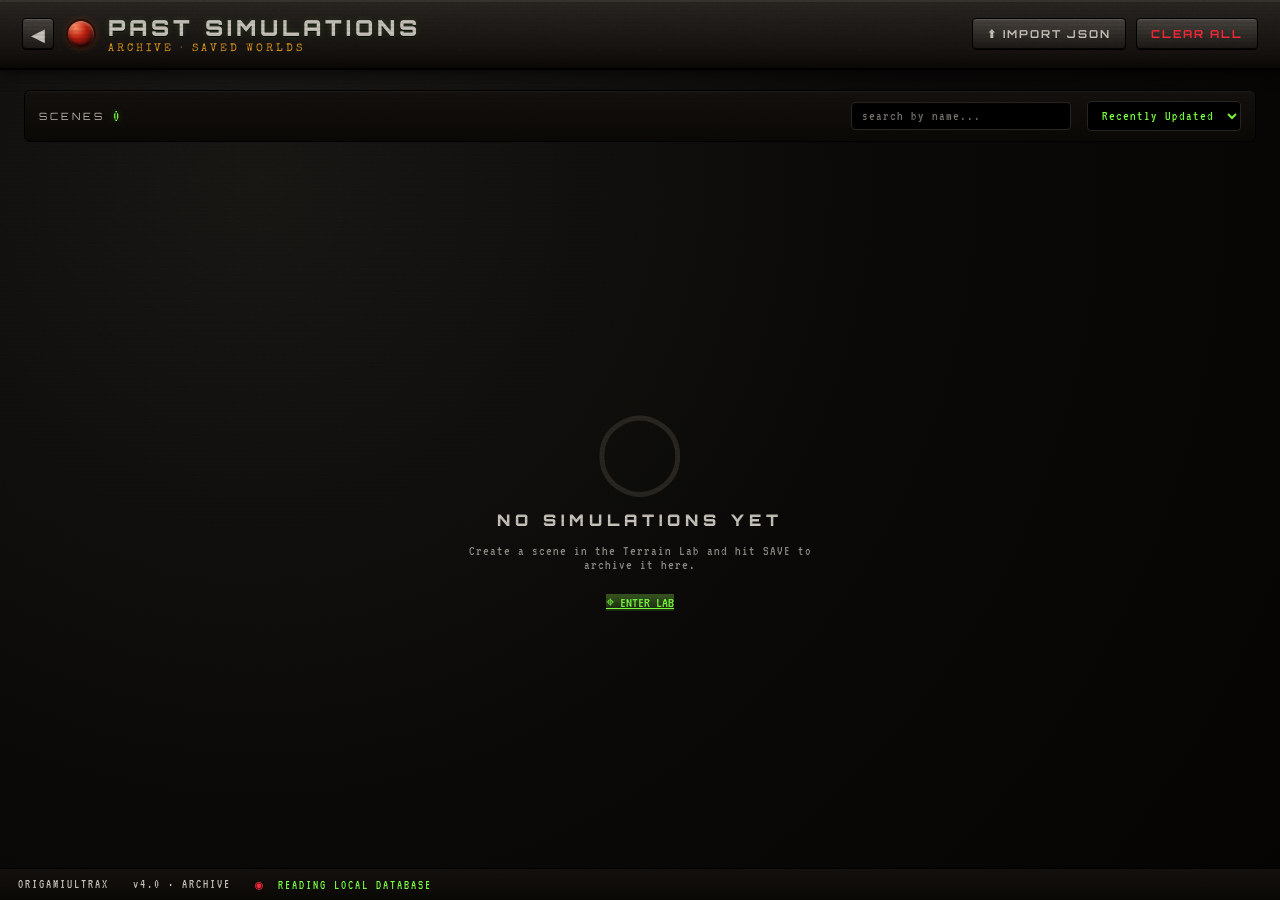
<file: gallery.html>
<!DOCTYPE html>
<html lang="en">
<head>
<meta charset="UTF-8">
<title>WSF · Past Simulations</title>
<link rel="stylesheet" href="css/main.css">
<link rel="stylesheet" href="css/portal.css">
<link rel="stylesheet" href="css/gallery.css">
<link href="https://fonts.googleapis.com/css2?family=VT323&family=Orbitron:wght@700;900&family=Special+Elite&display=swap" rel="stylesheet">
</head>
<body class="gallery-body">

<div class="grain"></div>
<div class="scanlines"></div>

<header class="portal-header">
  <div class="portal-header-left">
    <a href="index.html" class="back-link" title="Back to portal">◀</a>
    <div class="logo-lump"></div>
    <div>
      <h1 class="portal-title">PAST SIMULATIONS</h1>
      <div class="portal-tagline">ARCHIVE · SAVED WORLDS</div>
    </div>
  </div>
  <div class="portal-header-right">
    <button class="title-btn" id="importBtn">⬆ IMPORT JSON</button>
    <input type="file" id="importInput" accept=".json" style="display:none">
    <button class="title-btn danger" id="clearAllBtn">CLEAR ALL</button>
  </div>
</header>

<main class="gallery-stage">
  <div class="gallery-toolbar">
    <span class="gtbar-section"><span class="gtbar-k">SCENES</span><span class="gtbar-v" id="countVal">0</span></span>
    <span class="gtbar-section grow"></span>
    <span class="gtbar-section">
      <input type="text" id="searchInput" placeholder="search by name..." class="gallery-search">
    </span>
    <span class="gtbar-section">
      <select id="sortSelect" class="gallery-sort">
        <option value="updated">Recently Updated</option>
        <option value="created">Recently Created</option>
        <option value="name">Name A→Z</option>
      </select>
    </span>
  </div>

  <div class="gallery-grid" id="galleryGrid">
    <!-- cards inserted here -->
  </div>

  <div class="gallery-empty hidden" id="galleryEmpty">
    <div class="empty-glyph">◯</div>
    <div class="empty-title">NO SIMULATIONS YET</div>
    <div class="empty-sub">Create a scene in the Terrain Lab and hit SAVE to archive it here.</div>
    <a href="editor.html" class="chunky-btn primary">⌖ ENTER LAB</a>
  </div>
</main>

<footer class="portal-footer">
  <span class="pfoot-section">ORIGAMIULTRAX</span>
  <span class="pfoot-section">v4.0 · ARCHIVE</span>
  <span class="pfoot-section grow"><span class="pfoot-blink">◉</span> READING LOCAL DATABASE</span>
</footer>

<!-- Confirm clear modal -->
<div class="modal-overlay hidden" id="confirmModal">
  <div class="modal-box">
    <div class="modal-title">CONFIRM CLEAR</div>
    <div class="modal-body">
      <div style="font-family:var(--font-lcd);font-size:15px;color:var(--metal-hi);letter-spacing:1px;line-height:1.4;">
        This will permanently delete <span id="confirmCount" style="color:var(--acid-red);">0</span> saved simulations.<br><br>
        This cannot be undone.
      </div>
    </div>
    <div class="modal-actions">
      <button class="chunky-btn" id="confirmCancel">CANCEL</button>
      <button class="chunky-btn danger" id="confirmYes">DELETE ALL</button>
    </div>
  </div>
</div>

<script type="module" src="js/gallery.js"></script>
</body>
</html>
</file>
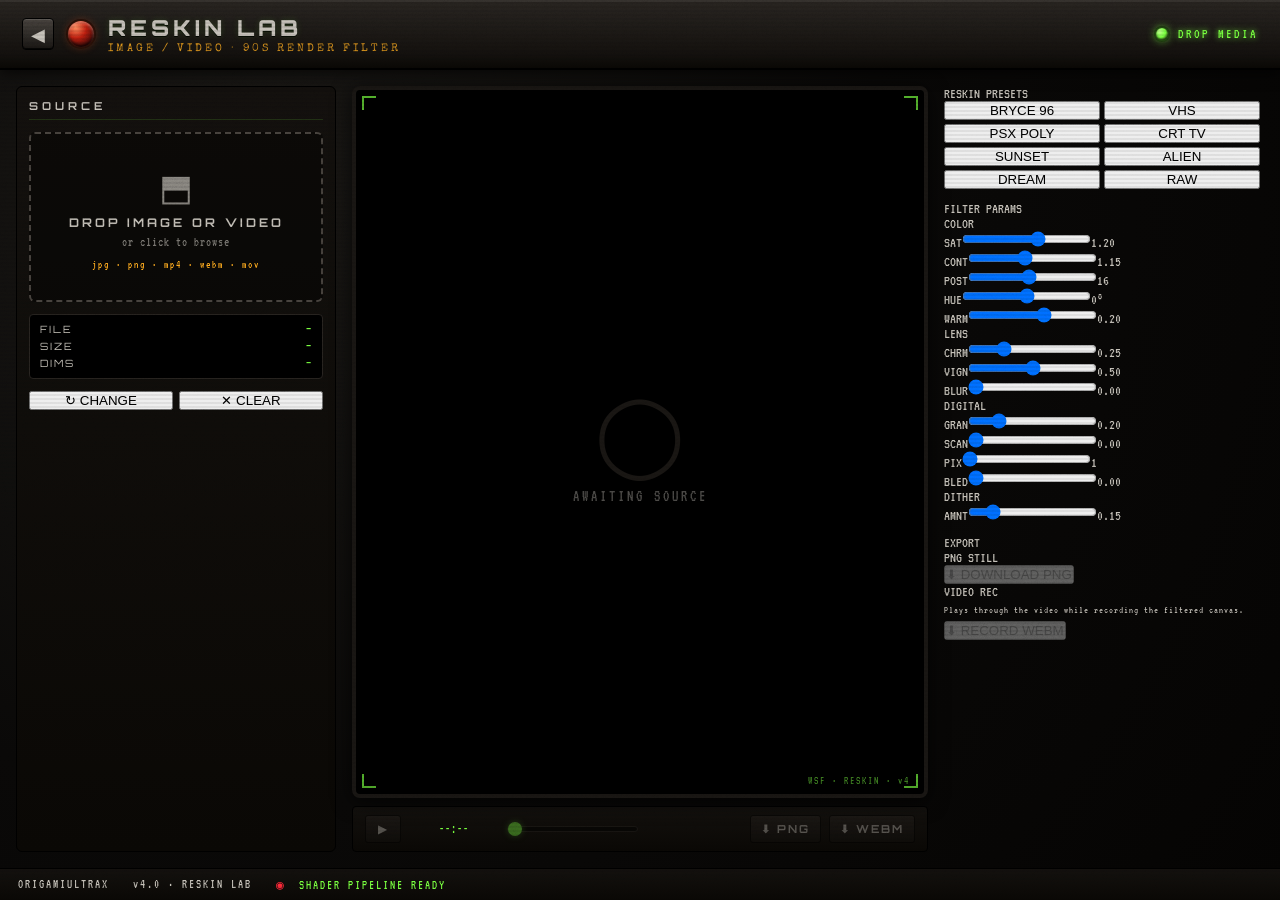
<file: reskin.html>
<!DOCTYPE html>
<html lang="en">
<head>
<meta charset="UTF-8">
<title>WSF · Reskin Lab</title>
<link rel="stylesheet" href="css/main.css">
<link rel="stylesheet" href="css/portal.css">
<link rel="stylesheet" href="css/reskin.css">
<link href="https://fonts.googleapis.com/css2?family=VT323&family=Orbitron:wght@700;900&family=Special+Elite&display=swap" rel="stylesheet">
</head>
<body class="reskin-body">

<div class="grain"></div>
<div class="scanlines"></div>

<header class="portal-header">
  <div class="portal-header-left">
    <a href="index.html" class="back-link" title="Back to portal">◀</a>
    <div class="logo-lump"></div>
    <div>
      <h1 class="portal-title">RESKIN LAB</h1>
      <div class="portal-tagline">IMAGE / VIDEO · 90s RENDER FILTER</div>
    </div>
  </div>
  <div class="portal-header-right">
    <div class="status-lamp"></div>
    <span class="status-text" id="reskinStatus">DROP MEDIA</span>
  </div>
</header>

<main class="reskin-stage">

  <!-- LEFT: input drop / preview -->
  <section class="reskin-source">
    <div class="reskin-section-head">SOURCE</div>
    <div class="reskin-drop" id="dropZone">
      <div class="drop-inner">
        <div class="drop-glyph">⬒</div>
        <div class="drop-title">DROP IMAGE OR VIDEO</div>
        <div class="drop-sub">or click to browse</div>
        <div class="drop-formats">jpg · png · mp4 · webm · mov</div>
      </div>
      <input type="file" id="fileInput" accept="image/*,video/*" style="display:none">
    </div>
    <div class="reskin-source-info" id="sourceInfo">
      <span class="rsi-k">FILE</span><span class="rsi-v" id="rsiName">—</span>
      <span class="rsi-k">SIZE</span><span class="rsi-v" id="rsiSize">—</span>
      <span class="rsi-k">DIMS</span><span class="rsi-v" id="rsiDims">—</span>
    </div>
    <div class="reskin-buttons">
      <button class="chunky-btn small" id="srcChangeBtn">↻ CHANGE</button>
      <button class="chunky-btn small" id="srcClearBtn">✕ CLEAR</button>
    </div>
    <video id="srcVideo" class="reskin-source-preview" loop muted playsinline style="display:none;"></video>
    <img id="srcImage" class="reskin-source-preview" style="display:none;">
  </section>

  <!-- CENTER: output canvas -->
  <section class="reskin-output">
    <div class="reskin-bezel">
      <div class="reskin-corner tl"></div>
      <div class="reskin-corner tr"></div>
      <div class="reskin-corner bl"></div>
      <div class="reskin-corner br"></div>
      <canvas id="reskinCanvas"></canvas>
      <div class="reskin-watermark">WSF · RESKIN · v4</div>
      <div class="reskin-empty" id="reskinEmpty">
        <div class="reskin-empty-glyph">◯</div>
        <div class="reskin-empty-text">awaiting source</div>
      </div>
    </div>
    <div class="reskin-output-controls">
      <button class="vp-btn" id="playPauseBtn" disabled>▶</button>
      <span class="vp-readout" id="vidTime">--:--</span>
      <input type="range" class="dial vid-scrub" id="vidScrub" min="0" max="1000" value="0" disabled>
      <div class="vp-spacer"></div>
      <button class="vp-btn" id="exportPngBtn" disabled>⬇ PNG</button>
      <button class="vp-btn" id="exportVidBtn" disabled>⬇ WEBM</button>
    </div>
  </section>

  <!-- RIGHT: control rail -->
  <aside class="reskin-controls">
    <div class="prop-group">
      <div class="prop-header"><span class="prop-title">RESKIN PRESETS</span><span class="prop-led"></span></div>
      <div class="prop-subgroup">
        <div class="preset-grid">
          <button class="chunky-btn small active" data-rpreset="bryce">BRYCE 96</button>
          <button class="chunky-btn small" data-rpreset="vhs">VHS</button>
          <button class="chunky-btn small" data-rpreset="psx">PSX POLY</button>
          <button class="chunky-btn small" data-rpreset="crt">CRT TV</button>
          <button class="chunky-btn small" data-rpreset="sunset">SUNSET</button>
          <button class="chunky-btn small" data-rpreset="alien">ALIEN</button>
          <button class="chunky-btn small" data-rpreset="dream">DREAM</button>
          <button class="chunky-btn small" data-rpreset="raw">RAW</button>
        </div>
      </div>
    </div>

    <div class="prop-group">
      <div class="prop-header"><span class="prop-title">FILTER PARAMS</span></div>
      <div class="prop-subgroup">
        <div class="sub-label">COLOR</div>
        <div class="slider-row"><label>SAT</label><input type="range" id="rsSat" min="0" max="200" value="120"><span class="val" id="rsSatV">1.20</span></div>
        <div class="slider-row"><label>CONT</label><input type="range" id="rsContrast" min="50" max="200" value="115"><span class="val" id="rsContrastV">1.15</span></div>
        <div class="slider-row"><label>POST</label><input type="range" id="rsPosterize" min="2" max="32" value="16"><span class="val" id="rsPosterizeV">16</span></div>
        <div class="slider-row"><label>HUE</label><input type="range" id="rsHue" min="-180" max="180" value="0"><span class="val" id="rsHueV">0°</span></div>
        <div class="slider-row"><label>WARM</label><input type="range" id="rsWarmth" min="-100" max="100" value="20"><span class="val" id="rsWarmthV">0.20</span></div>
      </div>
      <div class="prop-subgroup">
        <div class="sub-label">LENS</div>
        <div class="slider-row"><label>CHRM</label><input type="range" id="rsChroma" min="0" max="100" value="25"><span class="val" id="rsChromaV">0.25</span></div>
        <div class="slider-row"><label>VIGN</label><input type="range" id="rsVignette" min="0" max="100" value="50"><span class="val" id="rsVignetteV">0.50</span></div>
        <div class="slider-row"><label>BLUR</label><input type="range" id="rsBlur" min="0" max="100" value="0"><span class="val" id="rsBlurV">0.00</span></div>
      </div>
      <div class="prop-subgroup">
        <div class="sub-label">DIGITAL</div>
        <div class="slider-row"><label>GRAN</label><input type="range" id="rsGrain" min="0" max="100" value="20"><span class="val" id="rsGrainV">0.20</span></div>
        <div class="slider-row"><label>SCAN</label><input type="range" id="rsScan" min="0" max="100" value="0"><span class="val" id="rsScanV">0.00</span></div>
        <div class="slider-row"><label>PIX</label><input type="range" id="rsPixel" min="1" max="16" value="1"><span class="val" id="rsPixelV">1</span></div>
        <div class="slider-row"><label>BLED</label><input type="range" id="rsBleed" min="0" max="100" value="0"><span class="val" id="rsBleedV">0.00</span></div>
      </div>
      <div class="prop-subgroup">
        <div class="sub-label">DITHER</div>
        <div class="slider-row"><label>AMNT</label><input type="range" id="rsDither" min="0" max="100" value="15"><span class="val" id="rsDitherV">0.15</span></div>
      </div>
    </div>

    <div class="prop-group">
      <div class="prop-header"><span class="prop-title">EXPORT</span></div>
      <div class="prop-subgroup">
        <div class="sub-label">PNG STILL</div>
        <button class="chunky-btn" id="dlPng" disabled>⬇ DOWNLOAD PNG</button>
      </div>
      <div class="prop-subgroup">
        <div class="sub-label">VIDEO REC</div>
        <div style="font-size:10px;color:var(--metal-hi);padding:4px 0;letter-spacing:1px;line-height:1.4;">
          Plays through the video while recording the filtered canvas.
        </div>
        <button class="chunky-btn" id="dlVid" disabled>⬇ RECORD WEBM</button>
        <div id="recProgress" style="font-family:var(--font-lcd);font-size:13px;color:var(--acid-green);padding:4px 0;letter-spacing:1px;"></div>
      </div>
    </div>
  </aside>

</main>

<footer class="portal-footer">
  <span class="pfoot-section">ORIGAMIULTRAX</span>
  <span class="pfoot-section">v4.0 · RESKIN LAB</span>
  <span class="pfoot-section grow"><span class="pfoot-blink">◉</span> SHADER PIPELINE READY</span>
</footer>

<script type="module" src="js/reskin.js"></script>
</body>
</html>
</file>
<file: css/main.css>
:root {
  --metal-hi: #c8c4bc;
  --metal-mid: #8a867e;
  --metal-lo: #45423c;
  --metal-deep: #1e1c18;
  --acid-green: #7dff42;
  --acid-orange: #ff6a1a;
  --acid-red: #ff2a3a;
  --lcd-blue: #4ae3ff;
  --lcd-amber: #ffb020;
  --screen-bg: #0a1a22;
  --screen-text: #8ae6ff;
  --panel-edge: #0d0b09;
  --font-display: 'Orbitron', sans-serif;
  --font-lcd: 'VT323', monospace;
  --font-type: 'Special Elite', monospace;
}
* { box-sizing: border-box; margin: 0; padding: 0; }
html, body {
  height: 100%; overflow: hidden; background: #000;
  color: var(--metal-hi); font-family: var(--font-lcd);
  font-size: 15px; user-select: none; -webkit-font-smoothing: antialiased;
}
body {
  background:
    radial-gradient(ellipse at 20% 10%, #2a1510 0%, transparent 50%),
    radial-gradient(ellipse at 80% 90%, #1a0a1a 0%, transparent 50%),
    radial-gradient(ellipse at 50% 50%, #0a0a12 0%, #000 70%);
  display: flex; flex-direction: column;
}
.grain {
  pointer-events: none; position: fixed; inset: 0;
  background-image: url("data:image/svg+xml;utf8,<svg xmlns='http://www.w3.org/2000/svg' width='200' height='200'><filter id='n'><feTurbulence baseFrequency='0.9' numOctaves='2' stitchTiles='stitch'/><feColorMatrix values='0 0 0 0 0 0 0 0 0 0 0 0 0 0 0 0 0 0 0.4 0'/></filter><rect width='200' height='200' filter='url(%23n)'/></svg>");
  opacity: 0.35; mix-blend-mode: overlay; z-index: 9998;
}
.scanlines {
  pointer-events: none; position: fixed; inset: 0;
  background: repeating-linear-gradient(to bottom, rgba(0,0,0,0) 0, rgba(0,0,0,0) 2px, rgba(0,0,0,0.12) 3px, rgba(0,0,0,0) 4px);
  z-index: 9997; mix-blend-mode: multiply;
}
.titlebar {
  flex-shrink: 0;
  height: 32px; background: linear-gradient(180deg, #3a3530 0%, #1a1714 60%, #0a0807 100%);
  border-bottom: 2px solid #000;
  box-shadow: inset 0 1px 0 rgba(255,255,255,0.15), inset 0 -1px 0 rgba(0,0,0,0.8), 0 2px 8px rgba(0,0,0,0.6);
  display: flex; align-items: center; justify-content: space-between;
  padding: 0 14px; position: relative; z-index: 10;
}
.titlebar::before, .titlebar::after {
  content: ''; position: absolute; top: 50%; width: 8px; height: 8px;
  border-radius: 50%; background: radial-gradient(circle at 30% 30%, #2a2824, #000);
  box-shadow: inset 0 0 2px #000, 0 1px 1px rgba(255,255,255,0.1);
  transform: translateY(-50%);
}
.titlebar::before { left: 4px; }
.titlebar::after { right: 4px; }
.titlebar-left { display: flex; align-items: center; gap: 12px; }
.logo-lump {
  width: 26px; height: 26px;
  background: radial-gradient(circle at 30% 25%, #ff9060 0%, #c02010 40%, #3a0808 80%), #200;
  border-radius: 50%;
  box-shadow: inset 0 2px 3px rgba(255,200,180,0.5), inset 0 -2px 3px rgba(0,0,0,0.8), 0 0 8px rgba(255,80,20,0.4), 0 0 0 2px #0a0807;
  animation: lumpPulse 3s ease-in-out infinite;
}
@keyframes lumpPulse {
  0%,100% { box-shadow: inset 0 2px 3px rgba(255,200,180,0.5), inset 0 -2px 3px rgba(0,0,0,0.8), 0 0 8px rgba(255,80,20,0.4), 0 0 0 2px #0a0807; }
  50% { box-shadow: inset 0 2px 3px rgba(255,200,180,0.5), inset 0 -2px 3px rgba(0,0,0,0.8), 0 0 18px rgba(255,120,40,0.7), 0 0 0 2px #0a0807; }
}
.title-text {
  font-family: var(--font-display); font-weight: 900; font-size: 14px;
  letter-spacing: 3px; color: #d8d0c0;
  text-shadow: 0 1px 0 #000, 0 0 8px rgba(125,255,66,0.15);
}
.title-sub {
  font-weight: 400; font-size: 11px; color: var(--acid-green);
  letter-spacing: 1.5px; margin-left: 10px; opacity: 0.8;
}
.titlebar-right { display: flex; align-items: center; gap: 8px; }
.status-lamp {
  width: 12px; height: 12px; border-radius: 50%;
  background: radial-gradient(circle at 30% 30%, #c0ff90, var(--acid-green) 50%, #2a5010 90%);
  box-shadow: inset 0 -1px 2px rgba(0,0,0,0.6), 0 0 10px var(--acid-green), 0 0 0 2px #000;
  animation: lampBlink 2s ease-in-out infinite;
}
@keyframes lampBlink { 0%,90%,100% { opacity: 1; } 95% { opacity: 0.3; } }
.status-text {
  font-family: var(--font-lcd); font-size: 14px; color: var(--acid-green);
  letter-spacing: 2px; text-shadow: 0 0 6px var(--acid-green);
}
.workspace {
  flex: 1 1 0; display: grid; grid-template-columns: 110px 1fr 280px;
  gap: 4px; padding: 4px; min-height: 0; overflow: hidden;
}
.moodbar {
  flex-shrink: 0;
  height: 24px; background: linear-gradient(180deg, #0a0807 0%, #1a1714 50%, #0a0807 100%);
  border-top: 2px solid #000; box-shadow: inset 0 1px 0 rgba(255,255,255,0.08);
  display: flex; align-items: center; padding: 0 12px; gap: 18px;
  font-family: var(--font-lcd); font-size: 13px;
}
.mood-section { display: flex; align-items: center; gap: 6px; color: var(--metal-hi); }
.mood-section.grow { flex: 1; overflow: hidden; }
.mood-label {
  color: var(--lcd-amber); letter-spacing: 1.5px; font-size: 11px;
  text-shadow: 0 0 4px rgba(255,176,32,0.5);
}
.mood-val {
  color: var(--acid-green); text-shadow: 0 0 4px rgba(125,255,66,0.4);
  white-space: nowrap; overflow: hidden; text-overflow: ellipsis;
}
.memory-bar {
  width: 100px; height: 10px; background: #000;
  border: 1px solid var(--metal-lo);
  box-shadow: inset 0 1px 2px rgba(0,0,0,0.8); position: relative;
}
.memory-fill {
  height: 100%; background: linear-gradient(90deg, #20ff40, #ffb020 70%, #ff2a3a 100%);
  width: 18%; box-shadow: 0 0 6px var(--acid-green); transition: width 0.4s;
}
.mood-blink {
  width: 8px; height: 8px; border-radius: 50%;
  background: var(--acid-red); box-shadow: 0 0 6px var(--acid-red);
  animation: recBlink 1.2s steps(2) infinite;
}
@keyframes recBlink { 50% { opacity: 0.15; } }
.hidden { display: none !important; }
.rec-indicator {
  position: absolute; top: 10px; right: 10px;
  background: rgba(0,0,0,0.7); border: 1px solid var(--acid-red);
  padding: 4px 10px; font-family: var(--font-display); font-weight: 900;
  font-size: 11px; letter-spacing: 2px; color: var(--acid-red);
  text-shadow: 0 0 6px var(--acid-red);
  display: flex; align-items: center; gap: 6px; z-index: 6;
}
.rec-dot {
  width: 10px; height: 10px; border-radius: 50%;
  background: var(--acid-red); box-shadow: 0 0 8px var(--acid-red);
  animation: recBlink 1s steps(2) infinite;
}
</file>
<file: css/portal.css>
/* portal.css — Landing page, gallery shared chrome */

.portal-body, .gallery-body, .reskin-body {
  min-height: 100vh;
  display: flex;
  flex-direction: column;
  background:
    radial-gradient(circle at 20% 20%, #1a1815 0%, #0a0908 50%, #050403 100%),
    #050403;
}

.portal-header, .reskin-stage > header {
  display: flex;
  align-items: center;
  justify-content: space-between;
  padding: 14px 22px;
  background: linear-gradient(180deg, #2a2622 0%, #14110e 80%, #0a0805 100%);
  border-bottom: 2px solid #000;
  box-shadow: 0 2px 0 rgba(255,255,255,0.06) inset, 0 4px 12px rgba(0,0,0,0.6);
  z-index: 10;
}

.portal-header-left {
  display: flex; align-items: center; gap: 14px;
}

.portal-header-right {
  display: flex; align-items: center; gap: 10px;
}

.back-link {
  font-family: var(--font-display);
  color: var(--metal-hi);
  text-decoration: none;
  font-size: 18px;
  width: 32px; height: 32px;
  display: inline-flex; align-items: center; justify-content: center;
  background: linear-gradient(180deg, #4a4540, #1a1714);
  border: 1px solid #000; border-radius: 4px;
  box-shadow: inset 0 1px 0 rgba(255,255,255,0.15), inset 0 -1px 0 rgba(0,0,0,0.8);
  transition: color 0.2s;
}
.back-link:hover { color: var(--acid-green); }

.portal-title {
  font-family: var(--font-display);
  font-weight: 900;
  font-size: 22px;
  letter-spacing: 4px;
  color: var(--metal-hi);
  text-shadow: 0 0 6px rgba(125,255,66,0.15), 0 1px 0 #000;
  margin: 0;
}
.portal-tagline {
  font-family: var(--font-type);
  font-size: 11px;
  color: var(--lcd-amber);
  letter-spacing: 3px;
  text-transform: uppercase;
  opacity: 0.85;
  margin-top: 2px;
}

.title-btn {
  font-family: var(--font-display);
  font-size: 11px;
  font-weight: 700;
  letter-spacing: 2px;
  color: var(--metal-hi);
  background: linear-gradient(180deg, #4a4540, #1a1714);
  border: 1px solid #000;
  border-radius: 4px;
  padding: 8px 14px;
  cursor: pointer;
  box-shadow: inset 0 1px 0 rgba(255,255,255,0.15), inset 0 -1px 0 rgba(0,0,0,0.8);
}
.title-btn:hover { color: var(--acid-green); }
.title-btn.danger { color: var(--acid-red); }
.title-btn.danger:hover { color: #fff; background: linear-gradient(180deg, #5a2520, #2a1010); }

/* Stage layout */
.portal-stage {
  flex: 1;
  display: grid;
  grid-template-columns: 320px 1fr;
  gap: 24px;
  padding: 24px;
  min-height: 0;
}

/* MOON BAY */
.portal-moon-bay {
  display: flex;
  flex-direction: column;
  gap: 16px;
}
.moon-frame {
  position: relative;
  background: #000;
  border: 2px solid #1a1714;
  border-radius: 6px;
  padding: 14px;
  box-shadow:
    inset 0 0 30px rgba(125,255,66,0.06),
    inset 0 0 60px rgba(0,0,0,0.9),
    0 4px 16px rgba(0,0,0,0.7);
  overflow: hidden;
}
.moon-frame::before {
  content: '';
  position: absolute; inset: 0;
  background:
    repeating-linear-gradient(0deg,
      rgba(0,0,0,0) 0px,
      rgba(0,0,0,0) 2px,
      rgba(0,0,0,0.15) 2px,
      rgba(0,0,0,0.15) 3px);
  pointer-events: none;
}
.moon-img {
  width: 100%;
  display: block;
  filter: contrast(1.15) brightness(0.95) sepia(0.15);
  border-radius: 100%;
  image-rendering: pixelated;
}
.moon-label {
  margin-top: 10px;
  font-family: var(--font-lcd);
  font-size: 13px;
  letter-spacing: 2px;
  color: var(--acid-green);
  text-align: center;
  text-shadow: 0 0 6px rgba(125,255,66,0.5);
}
.moon-corner {
  position: absolute;
  width: 14px; height: 14px;
  border: 2px solid var(--acid-green);
  z-index: 2;
}
.moon-corner.tl { top: 4px; left: 4px; border-right: none; border-bottom: none; }
.moon-corner.tr { top: 4px; right: 4px; border-left: none; border-bottom: none; }
.moon-corner.bl { bottom: 4px; left: 4px; border-right: none; border-top: none; }
.moon-corner.br { bottom: 4px; right: 4px; border-left: none; border-top: none; }

.readout-stack {
  background: linear-gradient(180deg, #0a0805 0%, #14110e 100%);
  border: 1px solid #000;
  border-radius: 4px;
  padding: 10px 12px;
  box-shadow: inset 0 0 12px rgba(0,0,0,0.8);
}
.readout-line {
  display: flex; justify-content: space-between;
  font-family: var(--font-lcd);
  font-size: 14px;
  letter-spacing: 1px;
  padding: 2px 0;
  border-bottom: 1px dotted rgba(125,255,66,0.15);
}
.readout-line:last-child { border-bottom: none; }
.rk { color: var(--metal-hi); }
.rv { color: var(--acid-green); text-shadow: 0 0 4px rgba(125,255,66,0.4); }

.ascii-decor {
  font-family: var(--font-lcd);
  font-size: 11px;
  color: var(--lcd-amber);
  white-space: pre;
  line-height: 1.2;
  letter-spacing: 0;
  text-align: center;
  opacity: 0.6;
}

/* DOORS */
.portal-doors {
  display: flex;
  flex-direction: column;
  align-items: stretch;
  gap: 10px;
  position: relative;
}
.doors-heading {
  font-family: var(--font-display);
  font-weight: 700;
  font-size: 14px;
  letter-spacing: 6px;
  color: var(--metal-hi);
  text-align: center;
  padding: 8px 0 16px 0;
  border-bottom: 1px solid rgba(125,255,66,0.15);
  margin-bottom: 8px;
}

.leaf-door {
  display: grid;
  grid-template-columns: 200px 1fr;
  gap: 24px;
  align-items: center;
  padding: 18px 24px;
  background: linear-gradient(135deg, rgba(20,17,14,0.6) 0%, rgba(10,8,5,0.8) 100%);
  border: 1px solid #1a1714;
  border-radius: 8px;
  text-decoration: none;
  cursor: pointer;
  position: relative;
  overflow: hidden;
  transition: all 0.3s ease;
}
.leaf-door::before {
  content: '';
  position: absolute;
  inset: 0;
  background: radial-gradient(ellipse at center left, rgba(125,255,66,0.08) 0%, transparent 60%);
  opacity: 0;
  transition: opacity 0.3s;
  pointer-events: none;
}
.leaf-door:hover::before { opacity: 1; }
.leaf-door:hover {
  border-color: var(--acid-green);
  transform: translateX(4px);
}
.leaf-door[data-door="past"]:hover { border-color: var(--lcd-amber); }
.leaf-door[data-door="reskin"]:hover { border-color: var(--acid-red); }

.leaf-door[data-door="past"]:hover::before {
  background: radial-gradient(ellipse at center left, rgba(255,176,32,0.10) 0%, transparent 60%);
}
.leaf-door[data-door="reskin"]:hover::before {
  background: radial-gradient(ellipse at center left, rgba(255,42,58,0.10) 0%, transparent 60%);
}

.leaf-svg {
  width: 200px;
  height: 250px;
  display: block;
  filter: drop-shadow(0 4px 12px rgba(0,0,0,0.7));
  transition: transform 0.4s ease, filter 0.4s ease;
}
.leaf-door:hover .leaf-svg {
  transform: rotate(-3deg) scale(1.05);
  filter: drop-shadow(0 4px 16px rgba(125,255,66,0.4));
}
.leaf-door[data-door="past"]:hover .leaf-svg { filter: drop-shadow(0 4px 16px rgba(255,176,32,0.4)); }
.leaf-door[data-door="reskin"]:hover .leaf-svg { filter: drop-shadow(0 4px 16px rgba(255,42,58,0.4)); }

.leaf-glyph {
  font-family: var(--font-display);
  font-weight: 900;
  font-size: 14px;
  fill: var(--acid-green);
}

.leaf-label {
  display: flex;
  flex-direction: column;
  gap: 4px;
}
.leaf-num {
  font-family: var(--font-type);
  font-size: 13px;
  letter-spacing: 4px;
  color: var(--lcd-amber);
  opacity: 0.7;
}
.leaf-title {
  font-family: var(--font-display);
  font-weight: 900;
  font-size: 26px;
  letter-spacing: 4px;
  color: var(--metal-hi);
  text-shadow: 0 1px 0 #000, 0 0 12px rgba(125,255,66,0.15);
}
.leaf-door[data-door="past"] .leaf-title { text-shadow: 0 1px 0 #000, 0 0 12px rgba(255,176,32,0.15); }
.leaf-door[data-door="reskin"] .leaf-title { text-shadow: 0 1px 0 #000, 0 0 12px rgba(255,42,58,0.15); }
.leaf-sub {
  font-family: var(--font-lcd);
  font-size: 16px;
  letter-spacing: 2px;
  color: var(--metal-hi);
  opacity: 0.75;
}

/* Footer */
.portal-footer {
  display: flex;
  align-items: center;
  gap: 24px;
  padding: 8px 18px;
  background: linear-gradient(180deg, #14110e 0%, #0a0805 100%);
  border-top: 1px solid #000;
  font-family: var(--font-lcd);
  font-size: 13px;
  letter-spacing: 2px;
  color: var(--metal-hi);
}
.pfoot-section.grow { flex: 1; color: var(--acid-green); }
.pfoot-blink {
  display: inline-block;
  color: var(--acid-red);
  margin-right: 6px;
  animation: blink 1s steps(2) infinite;
}
@keyframes blink { 50% { opacity: 0; } }

/* Modal (shared) */
.modal-overlay {
  position: fixed;
  inset: 0;
  background: rgba(0,0,0,0.75);
  display: flex;
  align-items: center;
  justify-content: center;
  z-index: 1000;
  backdrop-filter: blur(4px);
}
.modal-overlay.hidden { display: none; }
.modal-box {
  background: linear-gradient(180deg, #2a2622 0%, #14110e 100%);
  border: 2px solid #000;
  border-radius: 8px;
  padding: 24px;
  min-width: 360px;
  max-width: 480px;
  box-shadow: 0 12px 40px rgba(0,0,0,0.8), inset 0 1px 0 rgba(255,255,255,0.08);
}
.modal-title {
  font-family: var(--font-display);
  font-weight: 900;
  font-size: 16px;
  letter-spacing: 4px;
  color: var(--metal-hi);
  margin-bottom: 16px;
  padding-bottom: 8px;
  border-bottom: 1px solid rgba(125,255,66,0.15);
}
.modal-body { padding: 8px 0; }
.modal-label {
  display: block;
  font-family: var(--font-display);
  font-size: 11px;
  letter-spacing: 2px;
  color: var(--metal-hi);
  margin-bottom: 6px;
}
.modal-input {
  width: 100%;
  padding: 8px 10px;
  background: #000;
  border: 1px solid #2a2622;
  color: var(--acid-green);
  font-family: var(--font-lcd);
  font-size: 16px;
  letter-spacing: 1px;
  border-radius: 4px;
  outline: none;
  margin-bottom: 12px;
}
.modal-input:focus { border-color: var(--acid-green); }
.modal-thumb-preview {
  width: 100%;
  aspect-ratio: 16/9;
  background: #000 center / cover no-repeat;
  border: 1px solid #2a2622;
  border-radius: 4px;
}
.modal-actions {
  display: flex;
  justify-content: flex-end;
  gap: 8px;
  margin-top: 16px;
  padding-top: 12px;
  border-top: 1px solid rgba(125,255,66,0.15);
}
.chunky-btn.primary {
  background: linear-gradient(180deg, #3a5a20, #1a2a10);
  color: var(--acid-green);
}
.chunky-btn.danger {
  background: linear-gradient(180deg, #5a2520, #2a1010);
  color: var(--acid-red);
}

/* Smaller screens */
@media (max-width: 920px) {
  .portal-stage {
    grid-template-columns: 1fr;
  }
  .portal-moon-bay {
    flex-direction: row;
    flex-wrap: wrap;
  }
  .moon-frame { flex: 0 0 200px; }
}
</file>
<file: css/gallery.css>
/* gallery.css — Past simulations grid */

.gallery-stage {
  flex: 1;
  display: flex;
  flex-direction: column;
  padding: 20px 24px;
  min-height: 0;
  overflow: hidden;
}

.gallery-toolbar {
  display: flex;
  align-items: center;
  gap: 16px;
  padding: 10px 14px;
  background: linear-gradient(180deg, #14110e 0%, #0a0805 100%);
  border: 1px solid #000;
  border-radius: 6px;
  margin-bottom: 16px;
  box-shadow: inset 0 1px 0 rgba(255,255,255,0.05);
}

.gtbar-section {
  display: flex;
  align-items: center;
  gap: 8px;
}
.gtbar-section.grow { flex: 1; }
.gtbar-k {
  font-family: var(--font-display);
  font-size: 10px;
  letter-spacing: 3px;
  color: var(--metal-hi);
}
.gtbar-v {
  font-family: var(--font-lcd);
  font-size: 16px;
  color: var(--acid-green);
  text-shadow: 0 0 6px rgba(125,255,66,0.4);
}

.gallery-search,
.gallery-sort {
  background: #000;
  border: 1px solid #2a2622;
  color: var(--acid-green);
  font-family: var(--font-lcd);
  font-size: 14px;
  letter-spacing: 1px;
  padding: 6px 10px;
  border-radius: 4px;
  outline: none;
}
.gallery-search { width: 220px; }
.gallery-search::placeholder { color: var(--metal-hi); opacity: 0.6; }
.gallery-search:focus, .gallery-sort:focus { border-color: var(--acid-green); }
.gallery-sort {
  cursor: pointer;
}

.gallery-grid {
  flex: 1;
  display: grid;
  grid-template-columns: repeat(auto-fill, minmax(260px, 1fr));
  gap: 16px;
  overflow-y: auto;
  padding-right: 4px;
  padding-bottom: 8px;
}
.gallery-grid::-webkit-scrollbar { width: 8px; }
.gallery-grid::-webkit-scrollbar-track { background: #0a0805; }
.gallery-grid::-webkit-scrollbar-thumb { background: #2a2622; border-radius: 4px; }
.gallery-grid::-webkit-scrollbar-thumb:hover { background: #4a4540; }

.gal-card {
  background: linear-gradient(180deg, #1a1714 0%, #0a0805 100%);
  border: 1px solid #2a2622;
  border-radius: 6px;
  overflow: hidden;
  display: flex;
  flex-direction: column;
  transition: transform 0.2s, border-color 0.2s, box-shadow 0.2s;
  position: relative;
}
.gal-card:hover {
  transform: translateY(-2px);
  border-color: var(--acid-green);
  box-shadow: 0 6px 20px rgba(0,0,0,0.6), 0 0 16px rgba(125,255,66,0.1);
}

.gal-thumb {
  position: relative;
  aspect-ratio: 16/9;
  background: #000 center / cover no-repeat;
  border-bottom: 1px solid #000;
  cursor: pointer;
  overflow: hidden;
}
.gal-thumb-placeholder {
  position: absolute;
  inset: 0;
  display: flex;
  align-items: center;
  justify-content: center;
  font-family: var(--font-display);
  font-size: 64px;
  color: #2a2622;
}
.gal-thumb-corner {
  position: absolute;
  width: 10px; height: 10px;
  border: 1px solid var(--acid-green);
  opacity: 0.5;
  z-index: 2;
}
.gal-thumb-corner.tl { top: 4px; left: 4px; border-right: none; border-bottom: none; }
.gal-thumb-corner.tr { top: 4px; right: 4px; border-left: none; border-bottom: none; }
.gal-thumb-corner.bl { bottom: 4px; left: 4px; border-right: none; border-top: none; }
.gal-thumb-corner.br { bottom: 4px; right: 4px; border-left: none; border-top: none; }

.gal-meta {
  padding: 10px 12px 6px 12px;
  flex: 1;
}
.gal-name {
  font-family: var(--font-display);
  font-weight: 700;
  font-size: 13px;
  letter-spacing: 2px;
  color: var(--metal-hi);
  white-space: nowrap;
  overflow: hidden;
  text-overflow: ellipsis;
  margin-bottom: 4px;
}
.gal-stamps {
  display: flex;
  flex-wrap: wrap;
  gap: 6px;
}
.gal-stamp {
  font-family: var(--font-lcd);
  font-size: 11px;
  letter-spacing: 1px;
  color: var(--lcd-amber);
  opacity: 0.75;
}

.gal-actions {
  display: flex;
  gap: 4px;
  padding: 6px 8px 8px 8px;
  border-top: 1px solid #1a1714;
}
.gal-btn {
  flex: 1;
  font-family: var(--font-display);
  font-size: 10px;
  font-weight: 700;
  letter-spacing: 1.5px;
  color: var(--metal-hi);
  background: linear-gradient(180deg, #2a2622 0%, #14110e 100%);
  border: 1px solid #000;
  border-radius: 3px;
  padding: 6px 4px;
  cursor: pointer;
  transition: color 0.15s, background 0.15s;
}
.gal-btn:hover { color: var(--acid-green); }
.gal-btn.primary { color: var(--acid-green); flex: 1.5; }
.gal-btn.primary:hover { background: linear-gradient(180deg, #3a5a20, #1a2a10); }
.gal-btn.danger { color: var(--acid-red); flex: 0.6; }
.gal-btn.danger:hover { background: linear-gradient(180deg, #5a2520, #2a1010); color: #fff; }

/* Empty state */
.gallery-empty {
  flex: 1;
  display: flex;
  flex-direction: column;
  align-items: center;
  justify-content: center;
  gap: 14px;
  padding: 40px 20px;
}
.gallery-empty.hidden { display: none; }
.empty-glyph {
  font-family: var(--font-display);
  font-size: 80px;
  color: #2a2622;
  text-shadow: 0 0 30px rgba(125,255,66,0.05);
}
.empty-title {
  font-family: var(--font-display);
  font-weight: 900;
  font-size: 16px;
  letter-spacing: 5px;
  color: var(--metal-hi);
}
.empty-sub {
  font-family: var(--font-lcd);
  font-size: 14px;
  letter-spacing: 1px;
  color: var(--metal-hi);
  opacity: 0.7;
  text-align: center;
  max-width: 360px;
}
.gallery-empty .chunky-btn { margin-top: 8px; }
</file>
<file: css/reskin.css>
/* reskin.css — Reskin lab three-column layout */

.reskin-stage {
  flex: 1;
  display: grid;
  grid-template-columns: 320px 1fr 320px;
  gap: 16px;
  padding: 16px;
  min-height: 0;
  overflow: hidden;
}

/* SOURCE column */
.reskin-source {
  display: flex;
  flex-direction: column;
  gap: 12px;
  background: linear-gradient(180deg, #14110e 0%, #0a0805 100%);
  border: 1px solid #000;
  border-radius: 6px;
  padding: 12px;
  overflow-y: auto;
}
.reskin-section-head {
  font-family: var(--font-display);
  font-weight: 700;
  font-size: 11px;
  letter-spacing: 4px;
  color: var(--metal-hi);
  padding-bottom: 6px;
  border-bottom: 1px solid rgba(125,255,66,0.15);
}

.reskin-drop {
  border: 2px dashed #4a4540;
  border-radius: 6px;
  padding: 30px 12px;
  text-align: center;
  cursor: pointer;
  background: rgba(0,0,0,0.4);
  transition: all 0.2s;
}
.reskin-drop:hover, .reskin-drop.drag-over {
  border-color: var(--acid-green);
  background: rgba(125,255,66,0.05);
}
.drop-inner {
  display: flex;
  flex-direction: column;
  gap: 6px;
  align-items: center;
}
.drop-glyph {
  font-family: var(--font-display);
  font-size: 36px;
  color: var(--metal-hi);
  opacity: 0.7;
}
.drop-title {
  font-family: var(--font-display);
  font-weight: 700;
  font-size: 12px;
  letter-spacing: 3px;
  color: var(--metal-hi);
}
.drop-sub {
  font-family: var(--font-lcd);
  font-size: 13px;
  letter-spacing: 1px;
  color: var(--metal-hi);
  opacity: 0.6;
}
.drop-formats {
  font-family: var(--font-lcd);
  font-size: 11px;
  letter-spacing: 2px;
  color: var(--lcd-amber);
  margin-top: 4px;
}

.reskin-source-info {
  display: grid;
  grid-template-columns: auto 1fr;
  gap: 4px 10px;
  background: #000;
  border: 1px solid #2a2622;
  border-radius: 4px;
  padding: 8px 10px;
}
.rsi-k {
  font-family: var(--font-display);
  font-size: 10px;
  letter-spacing: 2px;
  color: var(--metal-hi);
}
.rsi-v {
  font-family: var(--font-lcd);
  font-size: 13px;
  letter-spacing: 1px;
  color: var(--acid-green);
  text-align: right;
  white-space: nowrap;
  overflow: hidden;
  text-overflow: ellipsis;
}

.reskin-buttons {
  display: flex;
  gap: 6px;
}
.reskin-buttons .chunky-btn { flex: 1; }

.reskin-source-preview {
  width: 100%;
  border: 1px solid #2a2622;
  border-radius: 4px;
  background: #000;
  max-height: 160px;
  object-fit: contain;
}

/* OUTPUT column */
.reskin-output {
  display: flex;
  flex-direction: column;
  gap: 8px;
  min-height: 0;
}

.reskin-bezel {
  position: relative;
  flex: 1;
  background: #000;
  border: 4px solid #1a1714;
  border-radius: 8px;
  box-shadow:
    inset 0 0 60px rgba(0,0,0,0.9),
    0 4px 20px rgba(0,0,0,0.7);
  overflow: hidden;
  display: flex;
  align-items: center;
  justify-content: center;
}

#reskinCanvas {
  max-width: 100%;
  max-height: 100%;
  display: block;
  image-rendering: pixelated;
}

.reskin-corner {
  position: absolute;
  width: 14px; height: 14px;
  border: 2px solid var(--acid-green);
  z-index: 2;
  opacity: 0.7;
}
.reskin-corner.tl { top: 6px; left: 6px; border-right: none; border-bottom: none; }
.reskin-corner.tr { top: 6px; right: 6px; border-left: none; border-bottom: none; }
.reskin-corner.bl { bottom: 6px; left: 6px; border-right: none; border-top: none; }
.reskin-corner.br { bottom: 6px; right: 6px; border-left: none; border-top: none; }

.reskin-watermark {
  position: absolute;
  bottom: 8px;
  right: 14px;
  font-family: var(--font-lcd);
  font-size: 11px;
  letter-spacing: 2px;
  color: var(--acid-green);
  opacity: 0.5;
  pointer-events: none;
  z-index: 3;
}

.reskin-empty {
  position: absolute;
  inset: 0;
  display: flex;
  flex-direction: column;
  align-items: center;
  justify-content: center;
  gap: 8px;
  pointer-events: none;
}
.reskin-empty-glyph {
  font-family: var(--font-display);
  font-size: 80px;
  color: #1a1714;
}
.reskin-empty-text {
  font-family: var(--font-lcd);
  font-size: 16px;
  letter-spacing: 3px;
  color: var(--metal-hi);
  opacity: 0.4;
  text-transform: uppercase;
}

.reskin-output-controls {
  display: flex;
  align-items: center;
  gap: 8px;
  padding: 8px 12px;
  background: linear-gradient(180deg, #14110e 0%, #0a0805 100%);
  border: 1px solid #000;
  border-radius: 4px;
}
.reskin-output-controls .vp-btn {
  font-family: var(--font-display);
  font-size: 11px;
  font-weight: 700;
  letter-spacing: 2px;
  color: var(--metal-hi);
  background: linear-gradient(180deg, #2a2622, #14110e);
  border: 1px solid #000;
  border-radius: 3px;
  padding: 6px 10px;
  cursor: pointer;
  min-width: 36px;
}
.reskin-output-controls .vp-btn:hover:not(:disabled) { color: var(--acid-green); }
.reskin-output-controls .vp-btn:disabled { opacity: 0.4; cursor: not-allowed; }
.reskin-output-controls .vp-readout {
  font-family: var(--font-lcd);
  font-size: 13px;
  letter-spacing: 1px;
  color: var(--acid-green);
  min-width: 90px;
  text-align: center;
}
.reskin-output-controls .vp-spacer { flex: 1; }
.vid-scrub {
  flex: 1;
  max-width: 240px;
  -webkit-appearance: none;
  appearance: none;
  height: 6px;
  background: #000;
  border: 1px solid #2a2622;
  border-radius: 3px;
  outline: none;
}
.vid-scrub::-webkit-slider-thumb {
  -webkit-appearance: none;
  appearance: none;
  width: 14px; height: 14px;
  background: var(--acid-green);
  border-radius: 100%;
  cursor: pointer;
  box-shadow: 0 0 6px rgba(125,255,66,0.5);
}
.vid-scrub:disabled { opacity: 0.4; }

/* CONTROLS column */
.reskin-controls {
  display: flex;
  flex-direction: column;
  gap: 12px;
  overflow-y: auto;
  padding-right: 4px;
}
.reskin-controls::-webkit-scrollbar { width: 8px; }
.reskin-controls::-webkit-scrollbar-track { background: #0a0805; }
.reskin-controls::-webkit-scrollbar-thumb { background: #2a2622; border-radius: 4px; }

.reskin-controls .preset-grid {
  display: grid;
  grid-template-columns: 1fr 1fr;
  gap: 4px;
}

@media (max-width: 1100px) {
  .reskin-stage {
    grid-template-columns: 1fr;
    grid-template-rows: auto 1fr auto;
  }
  .reskin-source { max-height: 200px; flex-direction: row; flex-wrap: wrap; }
  .reskin-controls { max-height: 240px; }
}
</file>
